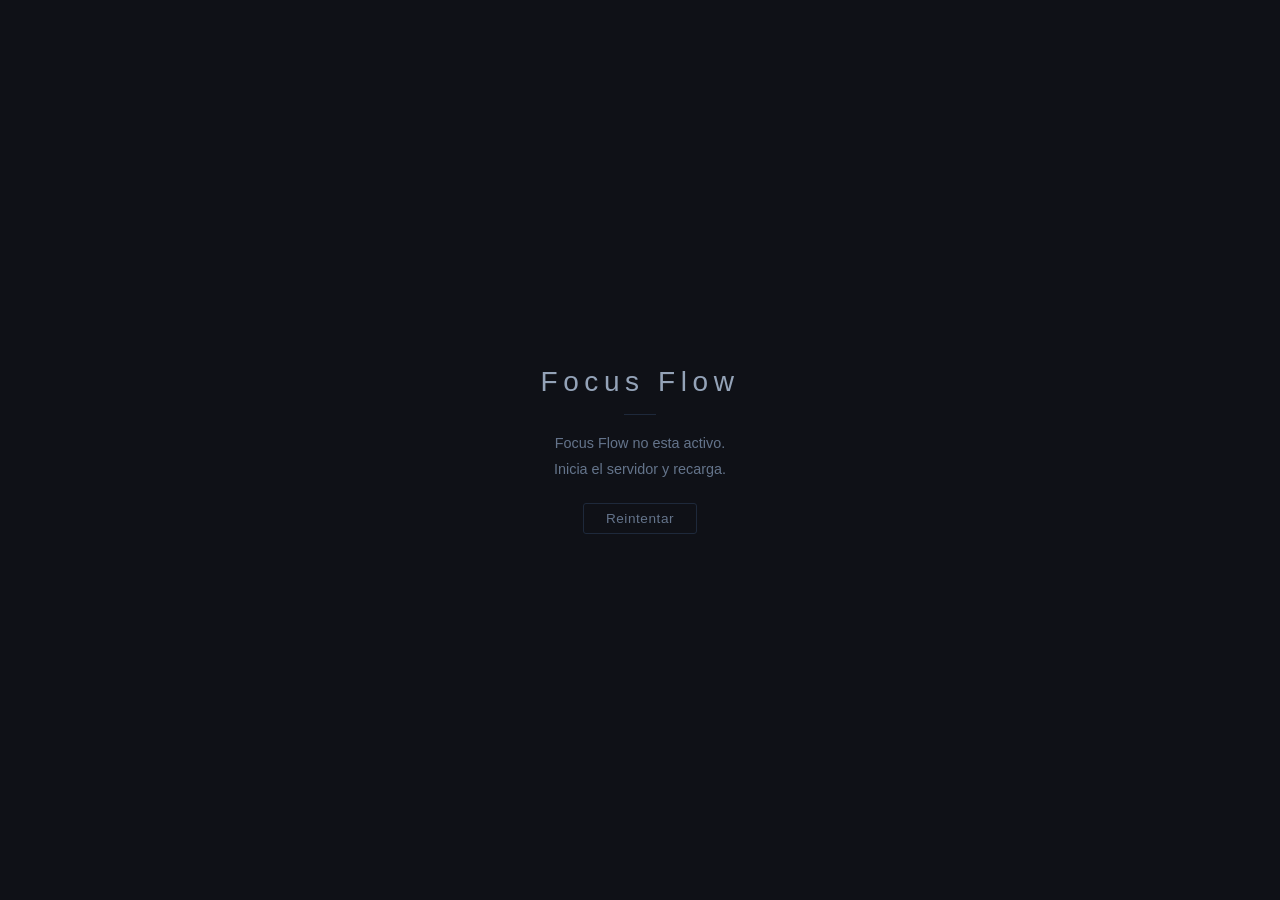
<file: FocusFlowNewTab/newtab.html>
<!doctype html>
<html lang="es">
<head>
  <meta charset="utf-8">
  <title>Focus Flow</title>
  <style>
    * { margin: 0; padding: 0; box-sizing: border-box; }

    body {
      background: #0f1117;
      color: #e2e8f0;
      font-family: -apple-system, BlinkMacSystemFont, "Segoe UI", sans-serif;
      min-height: 100vh;
      display: flex;
      flex-direction: column;
      align-items: center;
      justify-content: center;
      gap: 16px;
    }

    .marca {
      font-size: 1.75rem;
      font-weight: 300;
      letter-spacing: 0.2em;
      color: #94a3b8;
    }

    .separador {
      width: 32px;
      height: 1px;
      background: #1e293b;
    }

    #estado {
      font-size: 0.85rem;
      color: #475569;
      letter-spacing: 0.05em;
    }

    #error {
      display: flex;
      flex-direction: column;
      align-items: center;
      gap: 20px;
    }

    #error p {
      font-size: 0.9rem;
      color: #64748b;
      text-align: center;
      line-height: 1.8;
    }

    #error button {
      padding: 7px 22px;
      background: transparent;
      border: 1px solid #1e293b;
      border-radius: 3px;
      color: #64748b;
      font-size: 0.85rem;
      font-family: inherit;
      cursor: pointer;
      letter-spacing: 0.04em;
      transition: border-color 0.15s, color 0.15s;
    }

    #error button:hover {
      border-color: #334155;
      color: #94a3b8;
    }
  </style>
</head>
<body>

  <div class="marca">Focus Flow</div>
  <div class="separador"></div>
  <div id="estado">Conectando...</div>
  <div id="error" hidden>
    <p>Focus Flow no esta activo.<br>Inicia el servidor y recarga.</p>
    <button onclick="verificar()">Reintentar</button>
  </div>

  <script>
    var URL_DESTINO = "http://focusflow.localhost:8765";
    var TIMEOUT_MS  = 2000;

    function mostrarError() {
      document.getElementById("estado").hidden = true;
      document.getElementById("error").hidden  = false;
    }

    function verificar() {
      var estadoEl = document.getElementById("estado");
      estadoEl.hidden  = false;
      estadoEl.textContent = "Conectando...";
      document.getElementById("error").hidden = true;

      var control      = new AbortController();
      var temporizador = setTimeout(function() { control.abort(); }, TIMEOUT_MS);

      fetch(URL_DESTINO, { method: "GET", mode: "no-cors", signal: control.signal })
        .then(function() {
          clearTimeout(temporizador);
          window.location.replace(URL_DESTINO);
        })
        .catch(function() {
          clearTimeout(temporizador);
          mostrarError();
        });
    }

    verificar();
  </script>

</body>
</html>
</file>
